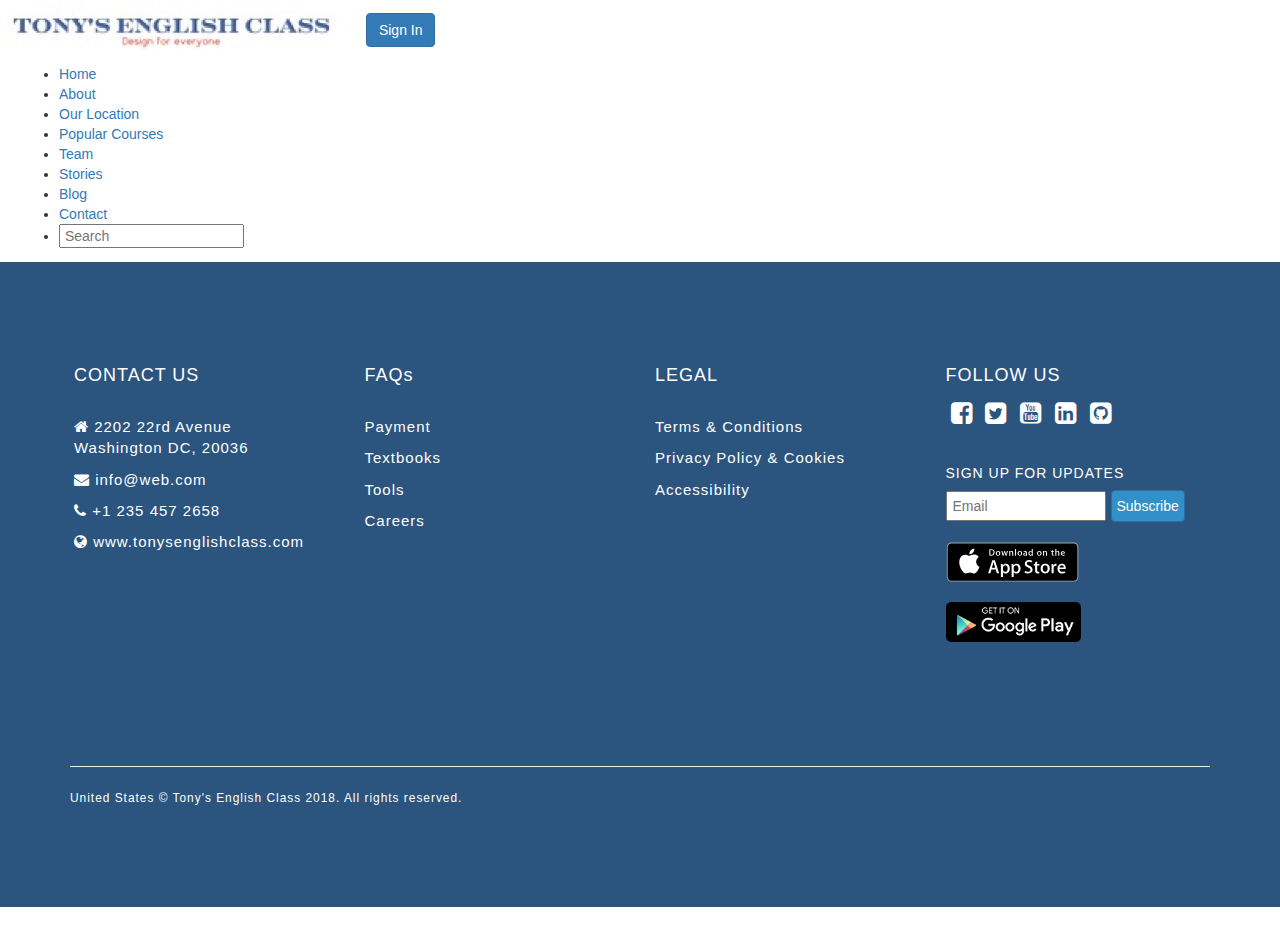
<file: blog.html>
<!DOCTYPE html>
<html lang="en">
    <head>
   
        <meta charset="UTF-8">
        <meta name="description" content="This is a website that teaches Native English">
        <meta name="viewport" content="width=device-width, initial-scale=1, shrink-to-fit=no">
        <meta name="keywords" content="teaching, native English">
        <meta name="author" content="Tony">

       
        <link href="css/style.css" rel="stylesheet">
        <link href="css/slicknav.min.css" rel="stylesheet">
        <link href="css/responsive.css" rel="stylesheet">
        <link rel="stylesheet" href="https://stackpath.bootstrapcdn.com/bootstrap/4.1.0/css/bootstrap.min.css" integrity="sha384-9gVQ4dYFwwWSjIDZnLEWnxCjeSWFphJiwGPXr1jddIhOegiu1FwO5qRGvFXOdJZ4" crossorigin="anonymous">


        <link href="https://maxcdn.bootstrapcdn.com/font-awesome/4.7.0/css/font-awesome.min.css" rel="stylesheet">
        <link rel="stylesheet" href="https://maxcdn.bootstrapcdn.com/bootstrap/3.3.7/css/bootstrap.min.css">
        
        <script src="https://ajax.googleapis.com/ajax/libs/jquery/3.3.1/jquery.min.js"></script> 
        <script src="js/caroufredsel.js" type="text/javascript"></script>
        <script src="https://maxcdn.bootstrapcdn.com/bootstrap/3.3.7/js/bootstrap.min.js"></script>


        <title>Listening</title> 

    </head>


<body>
   
<!-- Logo  -->   
        <div class="logo-top">

           <a href="" class="logo"><img src="image/logo-top.jpeg" alt="Sorry, the img is missing" ></a>
           

<!-- Sign In  -->   

          <a href="signin.html" class="btn btn-primary signinbutton" role="button">Sign In</a>

        </div>


        <header>
       
            <div class="container" > 
                <div class="row">
                    <nav class="nav">
                        <ul class="menu" id="menu">
                        
                           <li><a  class="scroll" href="index.html">Home</a></li>
                            <li><a  class="scroll" href="">About</a></li>
                            <li><a  class="scroll" href="">Our Location</a></li>
                            <li><a  class="scroll" href="">Popular Courses</a></li>
                            <li><a  class="scroll" href="">Team</a></li>
                            <li><a  class="scroll" href="story.html">Stories</a></li> 
                            <li><a  class="scroll" href="">Blog</a></li>
                            <li><a  class="scroll" href="contact.html">Contact</a></li>
                       
                            <li>
                                <input type="text" name="search" class="searchbox" placeholder=" Search">
                            </li>
                        
             
                        </ul>         
                    </nav>
                 </div>
            </div>
     </header>
     
    
   
  
 <section class="blogbackground1">
     
     
     
     
     
       
     
     
 </section>




 <section class="blogbackground2">
         
         
         
         
         
         
     </section>

















































 <!--     Footer    -->     
                   
            <div id="footer" class="footer">
                <div class="container">
                    <div class="row">
                        <div class="col-md-3 footerpadding">
                            <h4>CONTACT US</h4><br>
                            <p><i class="fa fa-home"></i> 2202 22rd Avenue <br>Washington DC, 20036</p>
                            <p><i class="fa fa-envelope"></i> info@web.com</p>
                            <p><i class="fa fa-phone"></i> +1 235 457 2658</p>
                            <p><i class="fa fa-globe"></i> www.tonysenglishclass.com</p>
                        </div>
                
                        <div class="col-md-3 footerpadding ">
                            <h4>FAQs</h4><br>
                            <p>Payment</p>
                            <p>Textbooks</p>
                            <p>Tools</p>
                            <p>Careers</p>
                        </div>
                
                        <div class="col-md-3 footerpadding">
                            <h4>LEGAL</h4><br>
                            <p>Terms & Conditions</p>
                            <p>Privacy Policy & Cookies</p>
                            <p>Accessibility</p>
                        </div>

                        <div class="col-md-3 footerpadding">
                            <h4>FOLLOW US</h4>
                            <i class="social fa fa-facebook-square"></i>
                            <i class="social fa fa-twitter-square"></i>
                            <i class="social fa fa-youtube-square"></i>
                            <i class="social fa fa-linkedin-square"></i>
                            <i class="social fa fa-github-square"></i><br><br>
                             <h5>SIGN UP FOR UPDATES</h5>
                            <input type="email" placeholder="Email"><button class="btn btn-primary">Subscribe</button>
                            
                             <a href=""><img src="image/download_app_store.svg"></a>
                               <a href=""><img src="image/android-download.png"></a>
                               
                        </div>
                        
                              
                        
                    </div>
                    <br><br><br><br><br>
                    <div id="copyright">
                 <hr>
                  <small> United States &copy; Tony's English Class 2018. All rights reserved.</small>
                </div>
                    
                    
                     
                 </div>
                 
                
             </div>
           
            
                     
                              
                                       
                                                
                                                         
                                                                  
                                                                           
                                                                                    
                                                                                                      
                     
                   
   <script src="js/main.js" type="text/javascript"></script>  
    <script src="js/jquery.slicknav.min.js" type="text/javascript"></script>  
           
</body>
</html>
</file>
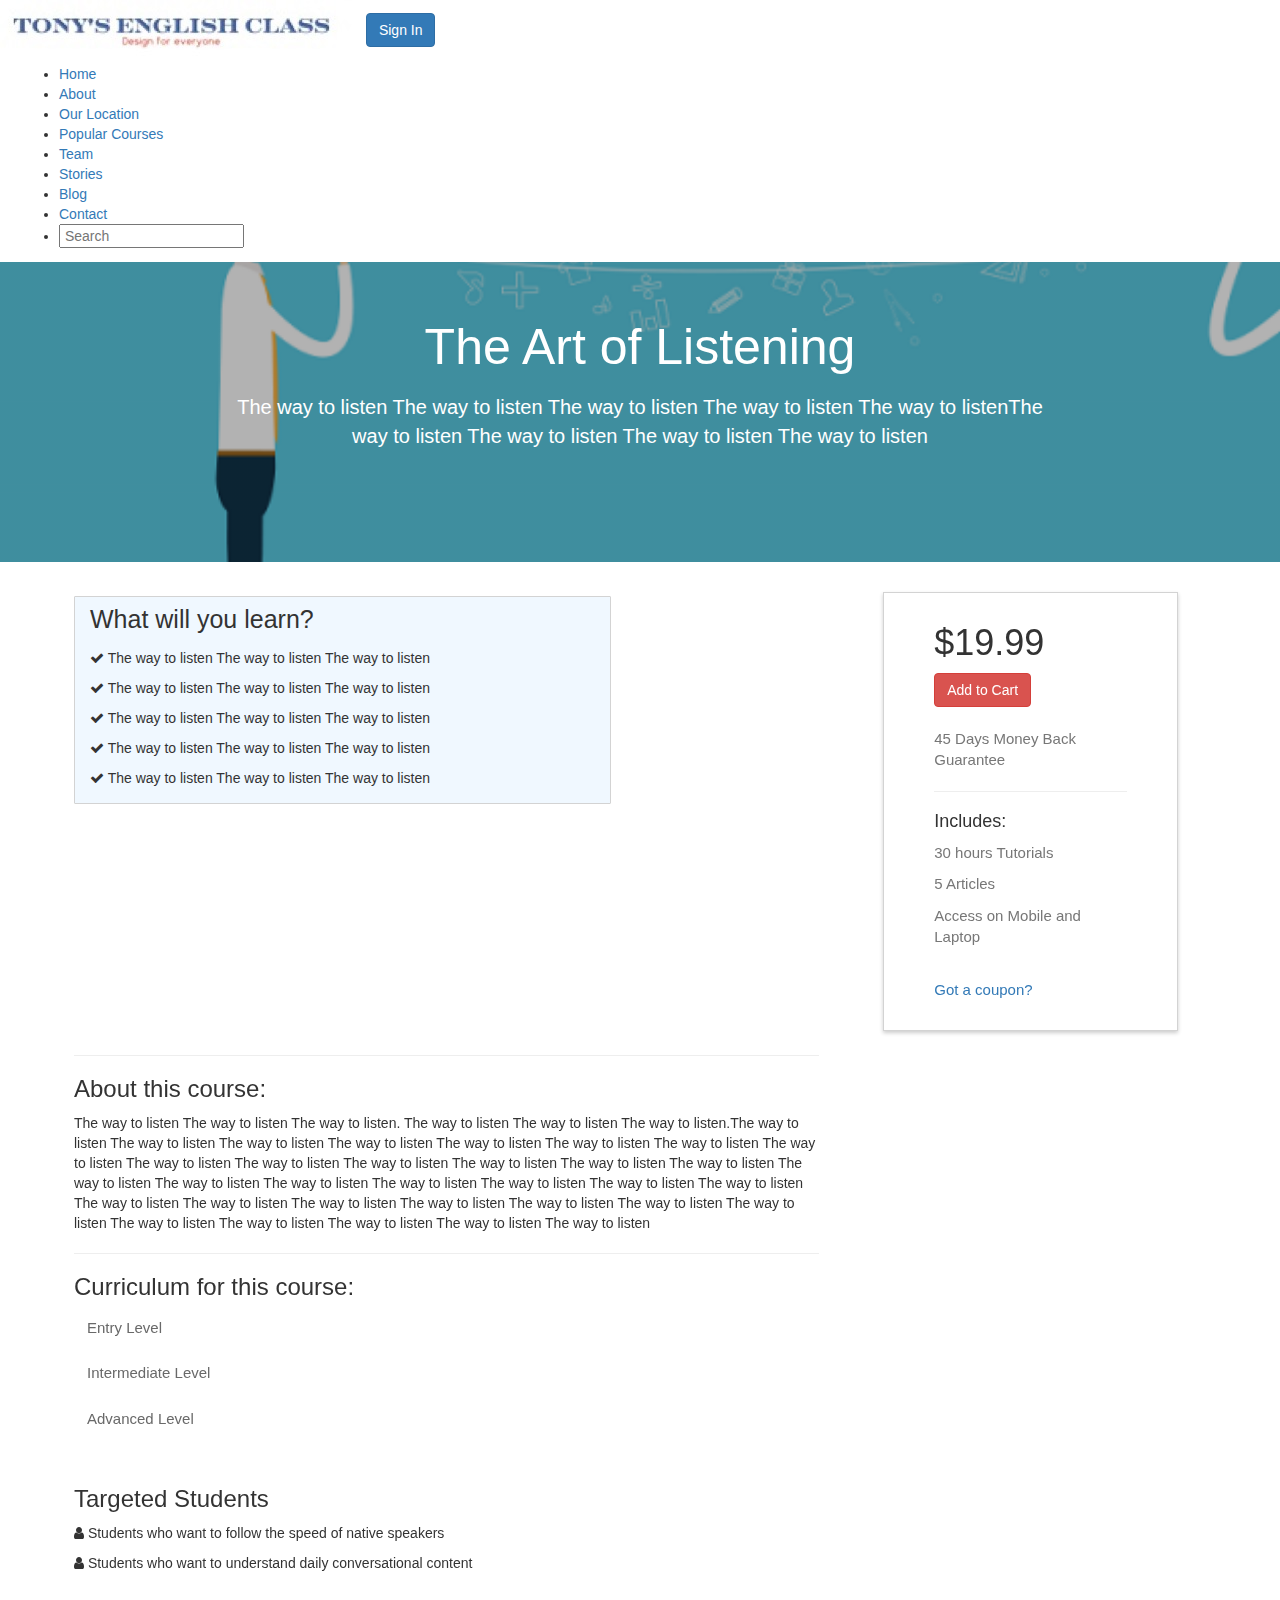
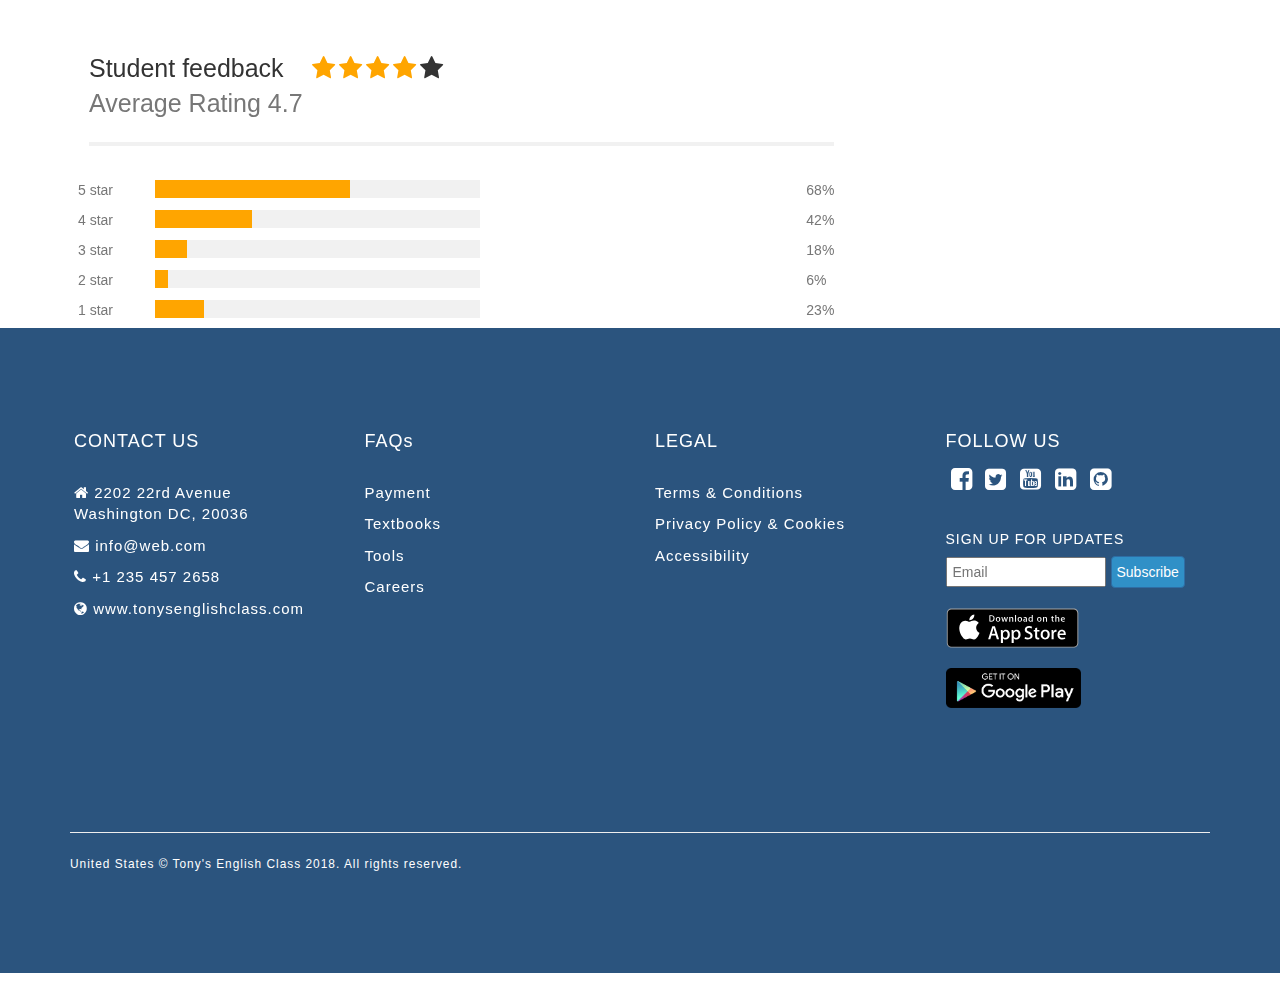
<file: reading.html>
<!DOCTYPE html>
<html lang="en">
    <head>
   
        <meta charset="UTF-8">
        <meta name="description" content="This is a website that teaches Native English">
        <meta name="viewport" content="width=device-width, initial-scale=1, shrink-to-fit=no">
        <meta name="keywords" content="teaching, native English">
        <meta name="author" content="Tony">

       
        <link href="css/style.css" rel="stylesheet">
        <link href="css/slicknav.min.css" rel="stylesheet">
        <link href="css/responsive.css" rel="stylesheet">
        <link rel="stylesheet" href="https://stackpath.bootstrapcdn.com/bootstrap/4.1.0/css/bootstrap.min.css" integrity="sha384-9gVQ4dYFwwWSjIDZnLEWnxCjeSWFphJiwGPXr1jddIhOegiu1FwO5qRGvFXOdJZ4" crossorigin="anonymous">


        <link href="https://maxcdn.bootstrapcdn.com/font-awesome/4.7.0/css/font-awesome.min.css" rel="stylesheet">
        <link rel="stylesheet" href="https://maxcdn.bootstrapcdn.com/bootstrap/3.3.7/css/bootstrap.min.css">
        
        <script src="https://ajax.googleapis.com/ajax/libs/jquery/3.3.1/jquery.min.js"></script> 
        <script src="js/caroufredsel.js" type="text/javascript"></script>
        <script src="https://maxcdn.bootstrapcdn.com/bootstrap/3.3.7/js/bootstrap.min.js"></script>


        <title>Reading</title> 

    </head>


<body>
   
<!-- Logo  -->   
        <div class="logo-top">

           <a href="" class="logo"><img src="image/logo-top.jpeg" alt="Sorry, the img is missing" ></a>
           

<!-- Sign In  -->   

          <a href="signin.php" class="btn btn-primary signinbutton" role="button">Sign In</a>

        </div>


        <header>
       
            <div class="container" > 
                <div class="row">
                    <nav class="nav">
                        <ul class="menu" id="menu">
                        
                           <li><a  class="scroll" href="index.html">Home</a></li>
                            <li><a  class="scroll" href="">About</a></li>
                            <li><a  class="scroll" href="">Our Location</a></li>
                            <li><a  class="scroll" href="">Popular Courses</a></li>
                            <li><a  class="scroll" href="">Team</a></li>
                            <li><a  class="scroll" href="story.html">Stories</a></li> 
                            <li><a  class="scroll" href="">Blog</a></li>
                            <li><a  class="scroll" href="contact.php">Contact</a></li>
                       
                            <li>
                                <input type="text" name="search" class="searchbox" placeholder=" Search">
                            </li>
                        
             
                        </ul>         
                    </nav>
                 </div>
            </div>
     </header>
     
     
    <section class="listeningpic ">
         
         <div class="listeningwholetext">
             
            <p class="listeningheadertext ">The Art of Listening</p>
             <p class="listeningtext text-center">The way to listen The way to listen The way to listen The way to listen The way to listenThe<br> way to listen The way to listen The way to listen The way to listen</p>
  
         </div>
    </section>
    
    
    
    
    
  <section>
      
      
     <div class="sticky cartcard">
     
     <div class="sidenav">
     <h1> $19.99</h1>
      
       <a href="cart.php" class="btn btn-danger">Add to Cart</a><br><br>
       <p class="text-muted">45 Days Money Back Guarantee</p><hr>
       <h4>Includes:</h4>
       <p class="text-muted">30 hours Tutorials</p>
        <p class="text-muted">5 Articles</p>
        <p class="text-muted">Access on Mobile and Laptop</p><br>
        
        <a href="#" style="text-decoration: none">Got a coupon?</a>
  
      </div>
     
     </div>
     
     
     
     
      <div id="listeningtitle">
       
         <div class="container">
         <div class="row">
         <div class="col-md-8 left-col">
         
          
          <p class="whatlearn">What will you learn?</p>
          <p><i class="fa fa-check"></i>  The way to listen The way to listen The way to listen</p>
          <p><i class="fa fa-check"></i>  The way to listen The way to listen The way to listen</p>
          <p><i class="fa fa-check"></i>  The way to listen The way to listen The way to listen</p>
          <p><i class="fa fa-check"></i>  The way to listen The way to listen The way to listen</p>
          <p><i class="fa fa-check"></i>  The way to listen The way to listen The way to listen</p>
          
          </div>
          
          
           <div class="col-md-1 middle-col">
         
          
          </div>
          
           
          </div>
          
      </div>
      
      </div>
      
      
      
      
      
     




      
      
      
      
      
      
      
      
      
      
      
      
      
      
      
      
      
      
      
      
      
      
      
      
      
      <div>
          
          
           <div class="container">
         <div class="row">
         <div class="col-md-8 ">
         
          
        
          
          <hr>
           <h3>About this course:</h3>
          <p>The way to listen The way to listen The way to listen. The way to listen The way to listen The way to listen.The way to listen The way to listen The way to listen The way to listen The way to listen The way to listen The way to listen The way to listen The way to listen The way to listen The way to listen The way to listen The way to listen The way to listen The way to listen The way to listen The way to listen The way to listen The way to listen The way to listen The way to listen The way to listen The way to listen The way to listen The way to listen The way to listen The way to listen The way to listen The way to listen The way to listen The way to listen The way to listen The way to listen</p>
           <hr>
            <h3>Curriculum for this course:</h3>
            
            
            
<!-- collasped  -->
  
  <div id="accordion">
  <div class="coursecard">
    <div class="card-header" id="headingOne">
      <h5 class="mb-0">
        <button class="btn btn-link collapsed" data-toggle="collapse" data-target="#collapseOne" aria-expanded="true" aria-controls="collapseOne" style="font-size: 15px; text-decoration: none; color: dimgray; font-weight: 500">
         Entry Level 
        </button>
      </h5>
    </div>

    <div id="collapseOne" class="collapse" aria-labelledby="headingOne" data-parent="#accordion">
      <div class="card-body">
        Anim pariatur cliche reprehenderit, enim eiusmod high life accusamus terry richardson ad squid. 3 wolf moon officia aute, non cupidatat skateboard dolor brunch. Food truck quinoa nesciunt laborum eiusmod. Brunch 3 wolf moon tempor
      </div>
    </div>
  </div>
  
  
  
  
  
  
  <div class="coursecard">
    <div class="card-header" id="headingTwo">
      <h5 class="mb-0">
        <button class="btn btn-link collapsed" data-toggle="collapse" data-target="#collapseTwo" aria-expanded="false" aria-controls="collapseTwo" style="font-size: 15px; text-decoration: none; color: dimgray; font-weight: 500">
          Intermediate Level
        </button>
      </h5>
    </div>
    <div id="collapseTwo" class="collapse" aria-labelledby="headingTwo" data-parent="#accordion">
      <div class="card-body">
        Anim pariatur cliche reprehenderit, enim eiusmod high life accusamus terry richardson ad squid. 3 wolf moon officia aute, non cupidatat skateboard dolor brunch. Food truck quinoa nesciunt laborum eiusmod. Brunch 3 wolf moon tempor
      </div>
    </div>
  </div>
  
  
  
  
  
  
  <div class="coursecard">
    <div class="card-header" id="headingThree">
      <h5 class="mb-0">
        <button class="btn btn-link collapsed" data-toggle="collapse" data-target="#collapseThree" aria-expanded="false" aria-controls="collapseThree" style="font-size: 15px; text-decoration: none; color: dimgray; font-weight: 500">
         Advanced Level
        </button>
      </h5>
    </div>
    <div id="collapseThree" class="collapse" aria-labelledby="headingThree" data-parent="#accordion">
      <div class="card-body" style="color: #29303b;">
        Anim pariatur cliche reprehenderit, enim eiusmod high life accusamus terry richardson ad squid. 3 wolf moon officia aute, non cupidatat skateboard dolor brunch. Food truck quinoa nesciunt laborum eiusmod. Brunch 3 wolf moon tempor
      </div>
    </div>
  </div>
</div>
  
  <br>
  
        
     <div class="target">
         
         <h3>Targeted Students</h3>
         <p> <i class="fa fa-user"></i>  Students who want to follow the speed of native speakers</p>
         <p> <i class="fa fa-user"></i>  Students who want to understand daily conversational content</p>
         
         
         
         
     </div> 
          
                  
            
                
        
          
          
          </div>

        </div>
      
         
         
    <br><br><br>      
         
         
         
         
         
         
         
 




<div class="container">
<div class="row">
<div class="col-md-8">
<span class="feedbackheading">Student feedback</span>
<span class="fa fa-star checked" style="font-size: 25px;"></span>
<span class="fa fa-star checked" style="font-size: 25px;"></span>
<span class="fa fa-star checked" style="font-size: 25px;"></span>
<span class="fa fa-star checked" style="font-size: 25px;"></span>
<span class="fa fa-star" style="font-size: 25px;"></span>
<p style="font-size: 25px;" class="text-muted">Average Rating 4.7</p>
<hr style="border:2px solid #f1f1f1">

  <div class="row text-muted">
  <div class="side">
    <div>5 star</div>
  </div>
  
  <div class="middle">
    <div class="bar-container">
      <div class="bar-5"></div>
    </div>
  </div>
  
  <div class="side right">
    <div>68%</div>
  </div>
  
  
  
  
  
  <div class="side">
    <div>4 star</div>
  </div>
  <div class="middle">
    <div class="bar-container">
      <div class="bar-4"></div>
    </div>
  </div>
  <div class="side right">
    <div>42%</div>
  </div>
  
  
  
  <div class="side">
    <div>3 star</div>
  </div>
  <div class="middle">
    <div class="bar-container">
      <div class="bar-3"></div>
    </div>
  </div>
  <div class="side right">
    <div>18%</div>
  </div>
  
  
  
  
  <div class="side">
    <div>2 star</div>
  </div>
  <div class="middle">
    <div class="bar-container">
      <div class="bar-2"></div>
    </div>
  </div>
  <div class="side right">
    <div>6%</div>
  </div>
  
  
  
  
  
  <div class="side">
    <div>1 star</div>
  </div>
  <div class="middle">
    <div class="bar-container">
      <div class="bar-1"></div>
    </div>
  </div>
  <div class="side right">
    <div>23%</div>
  </div>
</div>       
              
             </div> 
   
         </div>
 
         
          </div>
          
          
          
          
          
          
          
          
          
          
          
          
          
          
          
          
          
          
          
       
        </div>
    </div>                                                                                                                                                                       
  </section>
    
    
    
     
    




    
    
    
    
     
    
   <!--     Footer    -->     
                   
            <div id="footer" class="footer">
                <div class="container">
                    <div class="row">
                        <div class="col-md-3 footerpadding">
                            <h4>CONTACT US</h4><br>
                            <p><i class="fa fa-home"></i> 2202 22rd Avenue <br>Washington DC, 20036</p>
                            <p><i class="fa fa-envelope"></i> info@web.com</p>
                            <p><i class="fa fa-phone"></i> +1 235 457 2658</p>
                            <p><i class="fa fa-globe"></i> www.tonysenglishclass.com</p>
                        </div>
                
                        <div class="col-md-3 footerpadding ">
                            <h4>FAQs</h4><br>
                            <p>Payment</p>
                            <p>Textbooks</p>
                            <p>Tools</p>
                            <p>Careers</p>
                        </div>
                
                        <div class="col-md-3 footerpadding">
                            <h4>LEGAL</h4><br>
                            <p>Terms & Conditions</p>
                            <p>Privacy Policy & Cookies</p>
                            <p>Accessibility</p>
                        </div>

                        <div class="col-md-3 footerpadding">
                            <h4>FOLLOW US</h4>
                            <i class="social fa fa-facebook-square"></i>
                            <i class="social fa fa-twitter-square"></i>
                            <i class="social fa fa-youtube-square"></i>
                            <i class="social fa fa-linkedin-square"></i>
                            <i class="social fa fa-github-square"></i><br><br>
                             <h5>SIGN UP FOR UPDATES</h5>
                            <input type="email" placeholder="Email"><button class="btn btn-primary">Subscribe</button>
                            
                             <a href=""><img src="image/download_app_store.svg"></a>
                               <a href=""><img src="image/android-download.png"></a>
                               
                        </div>
                        
                              
                        
                    </div>
                    <br><br><br><br><br>
                    <div id="copyright">
                 <hr>
                  <small> United States &copy; Tony's English Class 2018. All rights reserved.</small>
                </div>
                    
                    
                     
                 </div>
                 
                
             </div>
           
            
                     
                              
                                       
                                                
                                                         
                                                                  
                                                                           
                                                                                    
                                                                                                      
                     
                   
   <script src="js/main.js" type="text/javascript"></script>  
    <script src="js/jquery.slicknav.min.js" type="text/javascript"></script>  
           
</body>
</html>
</file>
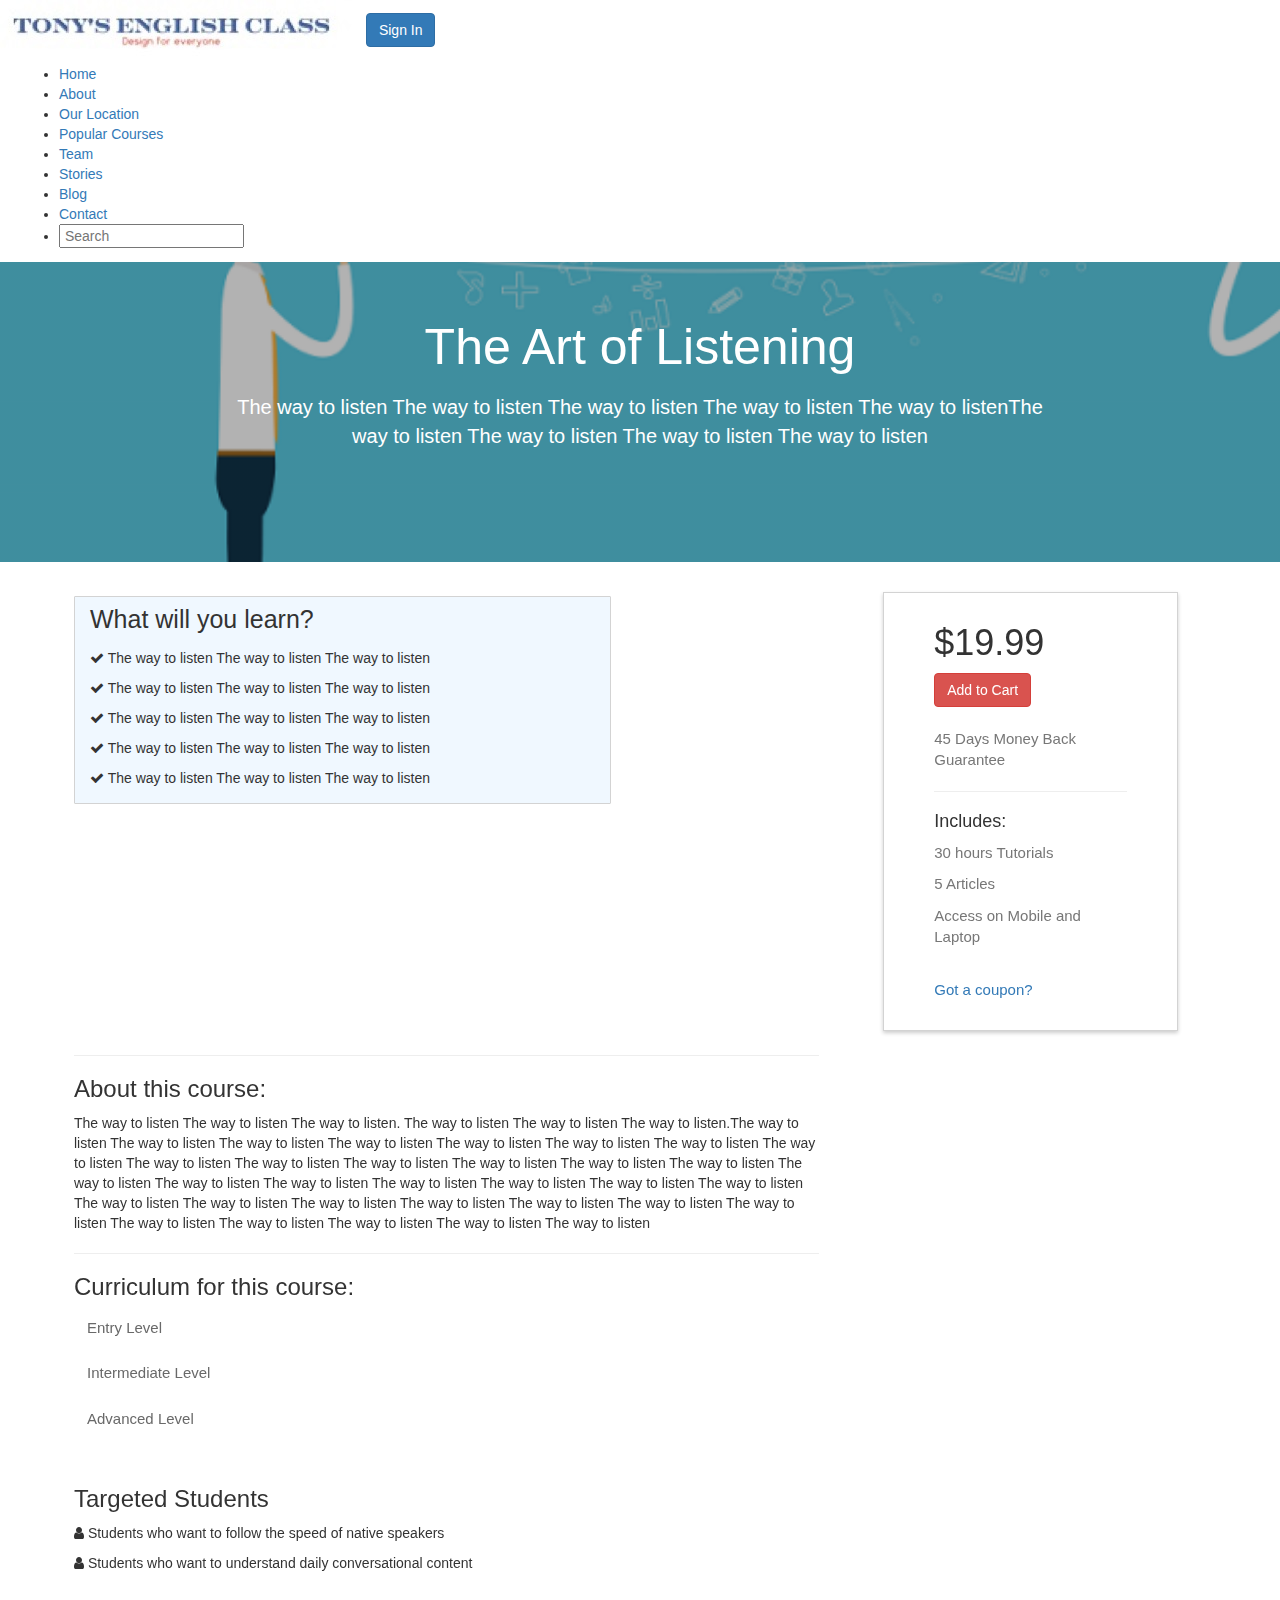
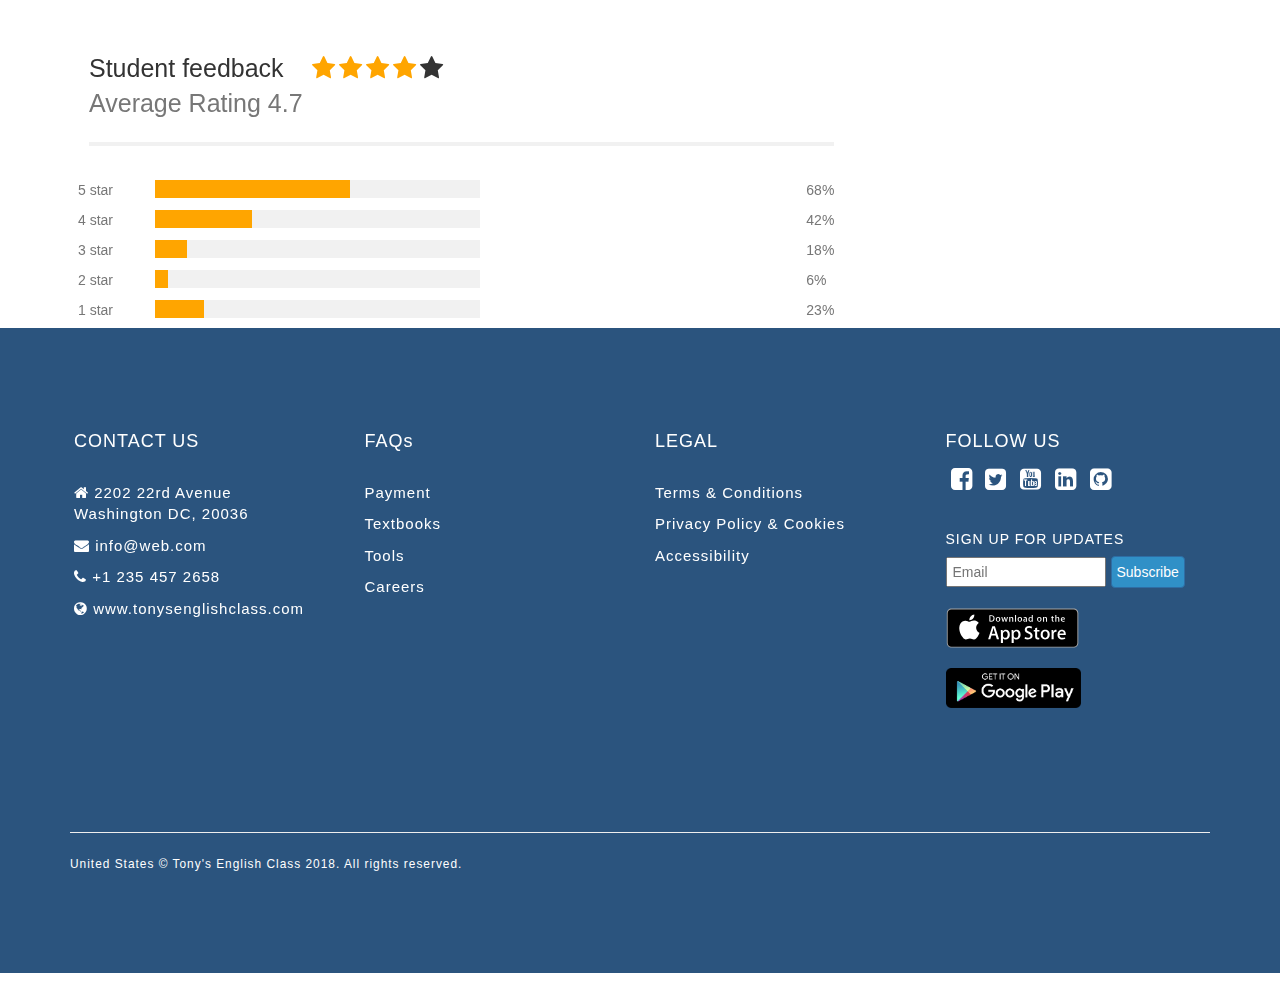
<file: speaking.html>
<!DOCTYPE html>
<html lang="en">
    <head>
   
        <meta charset="UTF-8">
        <meta name="description" content="This is a website that teaches Native English">
        <meta name="viewport" content="width=device-width, initial-scale=1, shrink-to-fit=no">
        <meta name="keywords" content="teaching, native English">
        <meta name="author" content="Tony">

       
        <link href="css/style.css" rel="stylesheet">
        <link href="css/slicknav.min.css" rel="stylesheet">
        <link href="css/responsive.css" rel="stylesheet">
        <link rel="stylesheet" href="https://stackpath.bootstrapcdn.com/bootstrap/4.1.0/css/bootstrap.min.css" integrity="sha384-9gVQ4dYFwwWSjIDZnLEWnxCjeSWFphJiwGPXr1jddIhOegiu1FwO5qRGvFXOdJZ4" crossorigin="anonymous">


        <link href="https://maxcdn.bootstrapcdn.com/font-awesome/4.7.0/css/font-awesome.min.css" rel="stylesheet">
        <link rel="stylesheet" href="https://maxcdn.bootstrapcdn.com/bootstrap/3.3.7/css/bootstrap.min.css">
        
        <script src="https://ajax.googleapis.com/ajax/libs/jquery/3.3.1/jquery.min.js"></script> 
        <script src="js/caroufredsel.js" type="text/javascript"></script>
        <script src="https://maxcdn.bootstrapcdn.com/bootstrap/3.3.7/js/bootstrap.min.js"></script>


        <title>Speaking</title> 

    </head>


<body>
   
<!-- Logo  -->   
        <div class="logo-top">

           <a href="" class="logo"><img src="image/logo-top.jpeg" alt="Sorry, the img is missing" ></a>
           

<!-- Sign In  -->   

          <a href="signin.php" class="btn btn-primary signinbutton" role="button">Sign In</a>

        </div>


        <header>
       
            <div class="container" > 
                <div class="row">
                    <nav class="nav">
                        <ul class="menu" id="menu">
                        
                           <li><a  class="scroll" href="index.html">Home</a></li>
                            <li><a  class="scroll" href="">About</a></li>
                            <li><a  class="scroll" href="">Our Location</a></li>
                            <li><a  class="scroll" href="">Popular Courses</a></li>
                            <li><a  class="scroll" href="">Team</a></li>
                            <li><a  class="scroll" href="story.html">Stories</a></li> 
                            <li><a  class="scroll" href="">Blog</a></li>
                            <li><a  class="scroll" href="contact.php">Contact</a></li>
                       
                            <li>
                                <input type="text" name="search" class="searchbox" placeholder=" Search">
                            </li>
                        
             
                        </ul>         
                    </nav>
                 </div>
            </div>
     </header>
     
     
    <section class="listeningpic ">
         
         <div class="listeningwholetext">
             
            <p class="listeningheadertext ">The Art of Listening</p>
             <p class="listeningtext text-center">The way to listen The way to listen The way to listen The way to listen The way to listenThe<br> way to listen The way to listen The way to listen The way to listen</p>
  
         </div>
    </section>
    
    
    
    
    
  <section>
      
      
     <div class="sticky cartcard">
     
     <div class="sidenav">
     <h1> $19.99</h1>
      
       <a href="cart.php" class="btn btn-danger">Add to Cart</a><br><br>
       <p class="text-muted">45 Days Money Back Guarantee</p><hr>
       <h4>Includes:</h4>
       <p class="text-muted">30 hours Tutorials</p>
        <p class="text-muted">5 Articles</p>
        <p class="text-muted">Access on Mobile and Laptop</p><br>
        
        <a href="#" style="text-decoration: none">Got a coupon?</a>
  
      </div>
     
     </div>
     
     
     
     
      <div id="listeningtitle">
       
         <div class="container">
         <div class="row">
         <div class="col-md-8 left-col">
         
          
          <p class="whatlearn">What will you learn?</p>
          <p><i class="fa fa-check"></i>  The way to listen The way to listen The way to listen</p>
          <p><i class="fa fa-check"></i>  The way to listen The way to listen The way to listen</p>
          <p><i class="fa fa-check"></i>  The way to listen The way to listen The way to listen</p>
          <p><i class="fa fa-check"></i>  The way to listen The way to listen The way to listen</p>
          <p><i class="fa fa-check"></i>  The way to listen The way to listen The way to listen</p>
          
          </div>
          
          
           <div class="col-md-1 middle-col">
         
          
          </div>
          
           
          </div>
          
      </div>
      
      </div>
      
      
      
      
      
     




      
      
      
      
      
      
      
      
      
      
      
      
      
      
      
      
      
      
      
      
      
      
      
      
      
      <div>
          
          
           <div class="container">
         <div class="row">
         <div class="col-md-8 ">
         
          
        
          
          <hr>
           <h3>About this course:</h3>
          <p>The way to listen The way to listen The way to listen. The way to listen The way to listen The way to listen.The way to listen The way to listen The way to listen The way to listen The way to listen The way to listen The way to listen The way to listen The way to listen The way to listen The way to listen The way to listen The way to listen The way to listen The way to listen The way to listen The way to listen The way to listen The way to listen The way to listen The way to listen The way to listen The way to listen The way to listen The way to listen The way to listen The way to listen The way to listen The way to listen The way to listen The way to listen The way to listen The way to listen</p>
           <hr>
            <h3>Curriculum for this course:</h3>
            
            
            
<!-- collasped  -->
  
  <div id="accordion">
  <div class="coursecard">
    <div class="card-header" id="headingOne">
      <h5 class="mb-0">
        <button class="btn btn-link collapsed" data-toggle="collapse" data-target="#collapseOne" aria-expanded="true" aria-controls="collapseOne" style="font-size: 15px; text-decoration: none; color: dimgray; font-weight: 500">
         Entry Level 
        </button>
      </h5>
    </div>

    <div id="collapseOne" class="collapse" aria-labelledby="headingOne" data-parent="#accordion">
      <div class="card-body">
        Anim pariatur cliche reprehenderit, enim eiusmod high life accusamus terry richardson ad squid. 3 wolf moon officia aute, non cupidatat skateboard dolor brunch. Food truck quinoa nesciunt laborum eiusmod. Brunch 3 wolf moon tempor
      </div>
    </div>
  </div>
  
  
  
  
  
  
  <div class="coursecard">
    <div class="card-header" id="headingTwo">
      <h5 class="mb-0">
        <button class="btn btn-link collapsed" data-toggle="collapse" data-target="#collapseTwo" aria-expanded="false" aria-controls="collapseTwo" style="font-size: 15px; text-decoration: none; color: dimgray; font-weight: 500">
          Intermediate Level
        </button>
      </h5>
    </div>
    <div id="collapseTwo" class="collapse" aria-labelledby="headingTwo" data-parent="#accordion">
      <div class="card-body">
        Anim pariatur cliche reprehenderit, enim eiusmod high life accusamus terry richardson ad squid. 3 wolf moon officia aute, non cupidatat skateboard dolor brunch. Food truck quinoa nesciunt laborum eiusmod. Brunch 3 wolf moon tempor
      </div>
    </div>
  </div>
  
  
  
  
  
  
  <div class="coursecard">
    <div class="card-header" id="headingThree">
      <h5 class="mb-0">
        <button class="btn btn-link collapsed" data-toggle="collapse" data-target="#collapseThree" aria-expanded="false" aria-controls="collapseThree" style="font-size: 15px; text-decoration: none; color: dimgray; font-weight: 500">
         Advanced Level
        </button>
      </h5>
    </div>
    <div id="collapseThree" class="collapse" aria-labelledby="headingThree" data-parent="#accordion">
      <div class="card-body" style="color: #29303b;">
        Anim pariatur cliche reprehenderit, enim eiusmod high life accusamus terry richardson ad squid. 3 wolf moon officia aute, non cupidatat skateboard dolor brunch. Food truck quinoa nesciunt laborum eiusmod. Brunch 3 wolf moon tempor
      </div>
    </div>
  </div>
</div>
  
  <br>
  
        
     <div class="target">
         
         <h3>Targeted Students</h3>
         <p> <i class="fa fa-user"></i>  Students who want to follow the speed of native speakers</p>
         <p> <i class="fa fa-user"></i>  Students who want to understand daily conversational content</p>
         
         
         
         
     </div> 
          
                  
            
                
        
          
          
          </div>

        </div>
      
         
         
    <br><br><br>      
         
         
         
         
         
         
         
 




<div class="container">
<div class="row">
<div class="col-md-8">
<span class="feedbackheading">Student feedback</span>
<span class="fa fa-star checked" style="font-size: 25px;"></span>
<span class="fa fa-star checked" style="font-size: 25px;"></span>
<span class="fa fa-star checked" style="font-size: 25px;"></span>
<span class="fa fa-star checked" style="font-size: 25px;"></span>
<span class="fa fa-star" style="font-size: 25px;"></span>
<p style="font-size: 25px;" class="text-muted">Average Rating 4.7</p>
<hr style="border:2px solid #f1f1f1">

  <div class="row text-muted">
  <div class="side">
    <div>5 star</div>
  </div>
  
  <div class="middle">
    <div class="bar-container">
      <div class="bar-5"></div>
    </div>
  </div>
  
  <div class="side right">
    <div>68%</div>
  </div>
  
  
  
  
  
  <div class="side">
    <div>4 star</div>
  </div>
  <div class="middle">
    <div class="bar-container">
      <div class="bar-4"></div>
    </div>
  </div>
  <div class="side right">
    <div>42%</div>
  </div>
  
  
  
  <div class="side">
    <div>3 star</div>
  </div>
  <div class="middle">
    <div class="bar-container">
      <div class="bar-3"></div>
    </div>
  </div>
  <div class="side right">
    <div>18%</div>
  </div>
  
  
  
  
  <div class="side">
    <div>2 star</div>
  </div>
  <div class="middle">
    <div class="bar-container">
      <div class="bar-2"></div>
    </div>
  </div>
  <div class="side right">
    <div>6%</div>
  </div>
  
  
  
  
  
  <div class="side">
    <div>1 star</div>
  </div>
  <div class="middle">
    <div class="bar-container">
      <div class="bar-1"></div>
    </div>
  </div>
  <div class="side right">
    <div>23%</div>
  </div>
</div>       
              
             </div> 
   
         </div>
 
         
          </div>
          
          
          
          
          
          
          
          
          
          
          
          
          
          
          
          
          
          
          
       
        </div>
    </div>                                                                                                                                                                       
  </section>
    
    
    
     
    




    
    
    
    
     
    
   <!--     Footer    -->     
                   
            <div id="footer" class="footer">
                <div class="container">
                    <div class="row">
                        <div class="col-md-3 footerpadding">
                            <h4>CONTACT US</h4><br>
                            <p><i class="fa fa-home"></i> 2202 22rd Avenue <br>Washington DC, 20036</p>
                            <p><i class="fa fa-envelope"></i> info@web.com</p>
                            <p><i class="fa fa-phone"></i> +1 235 457 2658</p>
                            <p><i class="fa fa-globe"></i> www.tonysenglishclass.com</p>
                        </div>
                
                        <div class="col-md-3 footerpadding ">
                            <h4>FAQs</h4><br>
                            <p>Payment</p>
                            <p>Textbooks</p>
                            <p>Tools</p>
                            <p>Careers</p>
                        </div>
                
                        <div class="col-md-3 footerpadding">
                            <h4>LEGAL</h4><br>
                            <p>Terms & Conditions</p>
                            <p>Privacy Policy & Cookies</p>
                            <p>Accessibility</p>
                        </div>

                        <div class="col-md-3 footerpadding">
                            <h4>FOLLOW US</h4>
                            <i class="social fa fa-facebook-square"></i>
                            <i class="social fa fa-twitter-square"></i>
                            <i class="social fa fa-youtube-square"></i>
                            <i class="social fa fa-linkedin-square"></i>
                            <i class="social fa fa-github-square"></i><br><br>
                             <h5>SIGN UP FOR UPDATES</h5>
                            <input type="email" placeholder="Email"><button class="btn btn-primary">Subscribe</button>
                            
                             <a href=""><img src="image/download_app_store.svg"></a>
                               <a href=""><img src="image/android-download.png"></a>
                               
                        </div>
                        
                              
                        
                    </div>
                    <br><br><br><br><br>
                    <div id="copyright">
                 <hr>
                  <small> United States &copy; Tony's English Class 2018. All rights reserved.</small>
                </div>
                    
                    
                     
                 </div>
                 
                
             </div>
           
            
                     
                              
                                       
                                                
                                                         
                                                                  
                                                                           
                                                                                    
                                                                                                      
                     
                   
   <script src="js/main.js" type="text/javascript"></script>  
    <script src="js/jquery.slicknav.min.js" type="text/javascript"></script>  
           
</body>
</html>
</file>
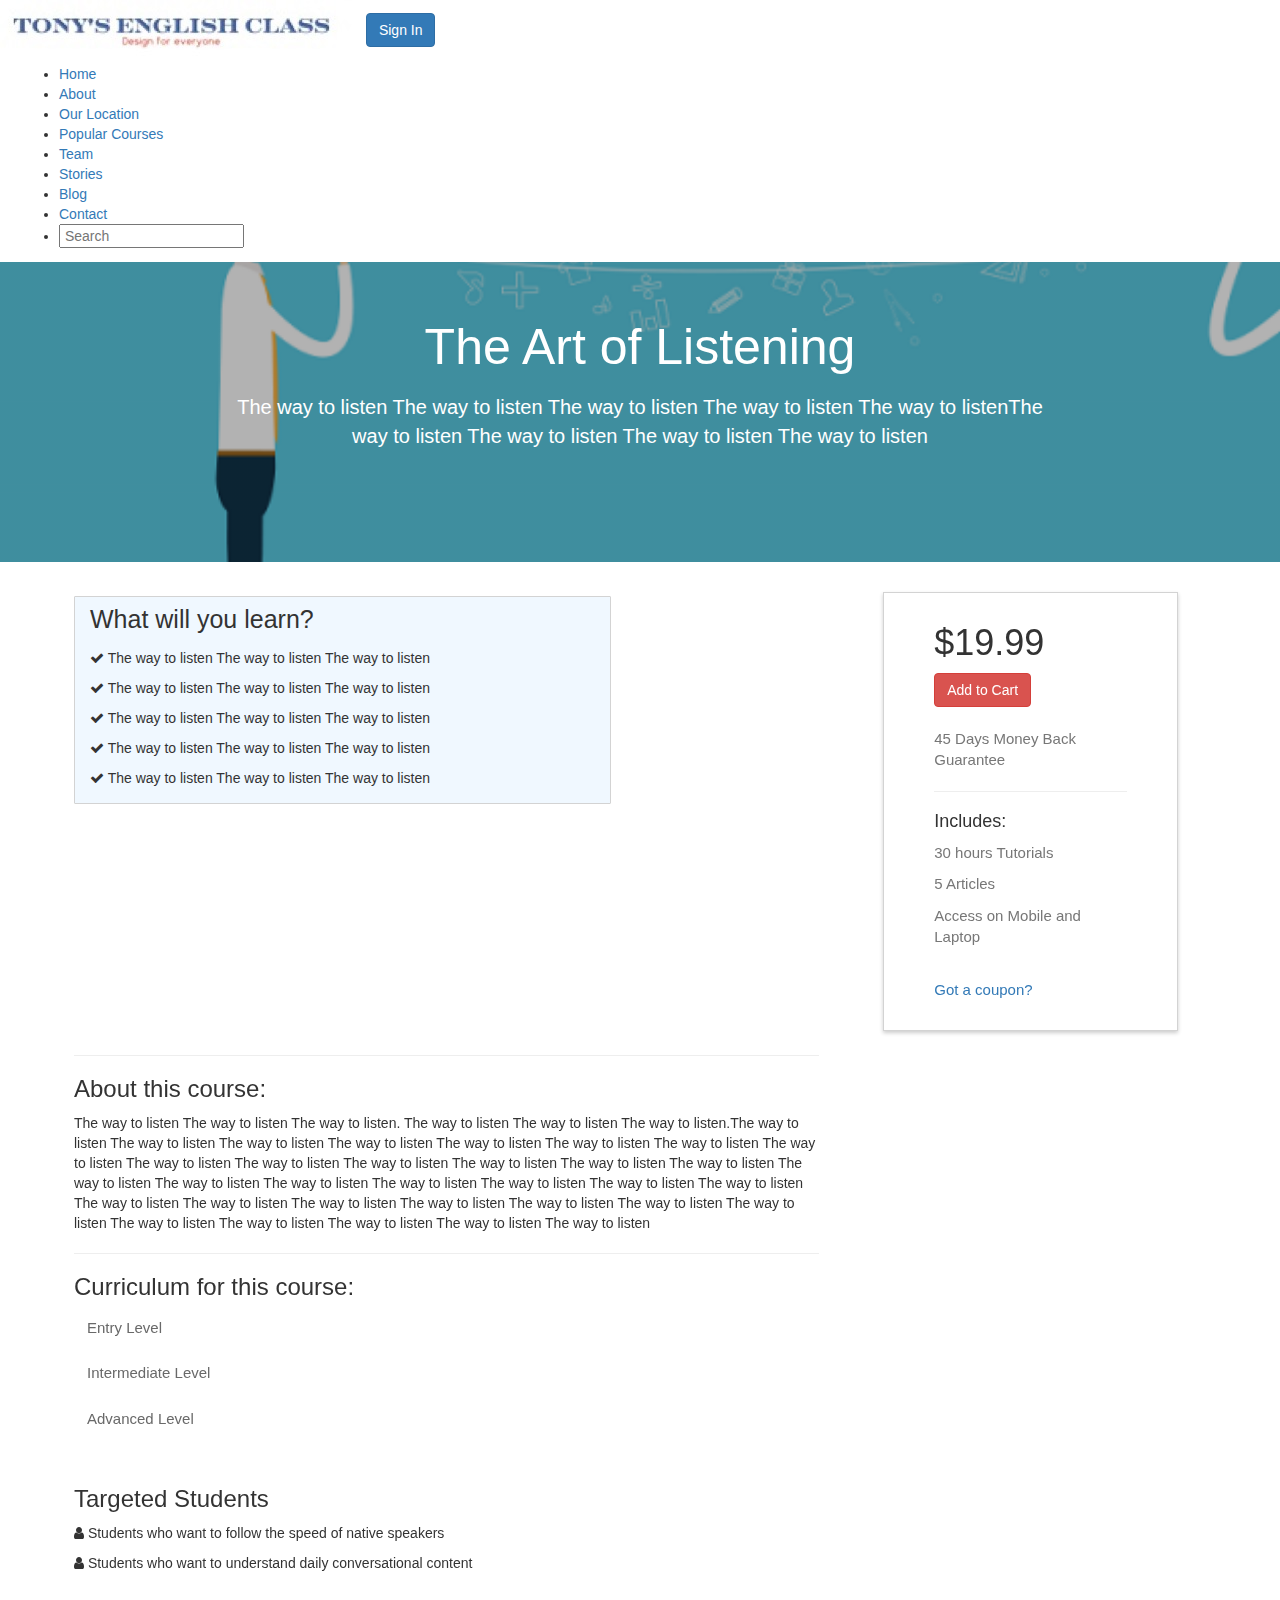
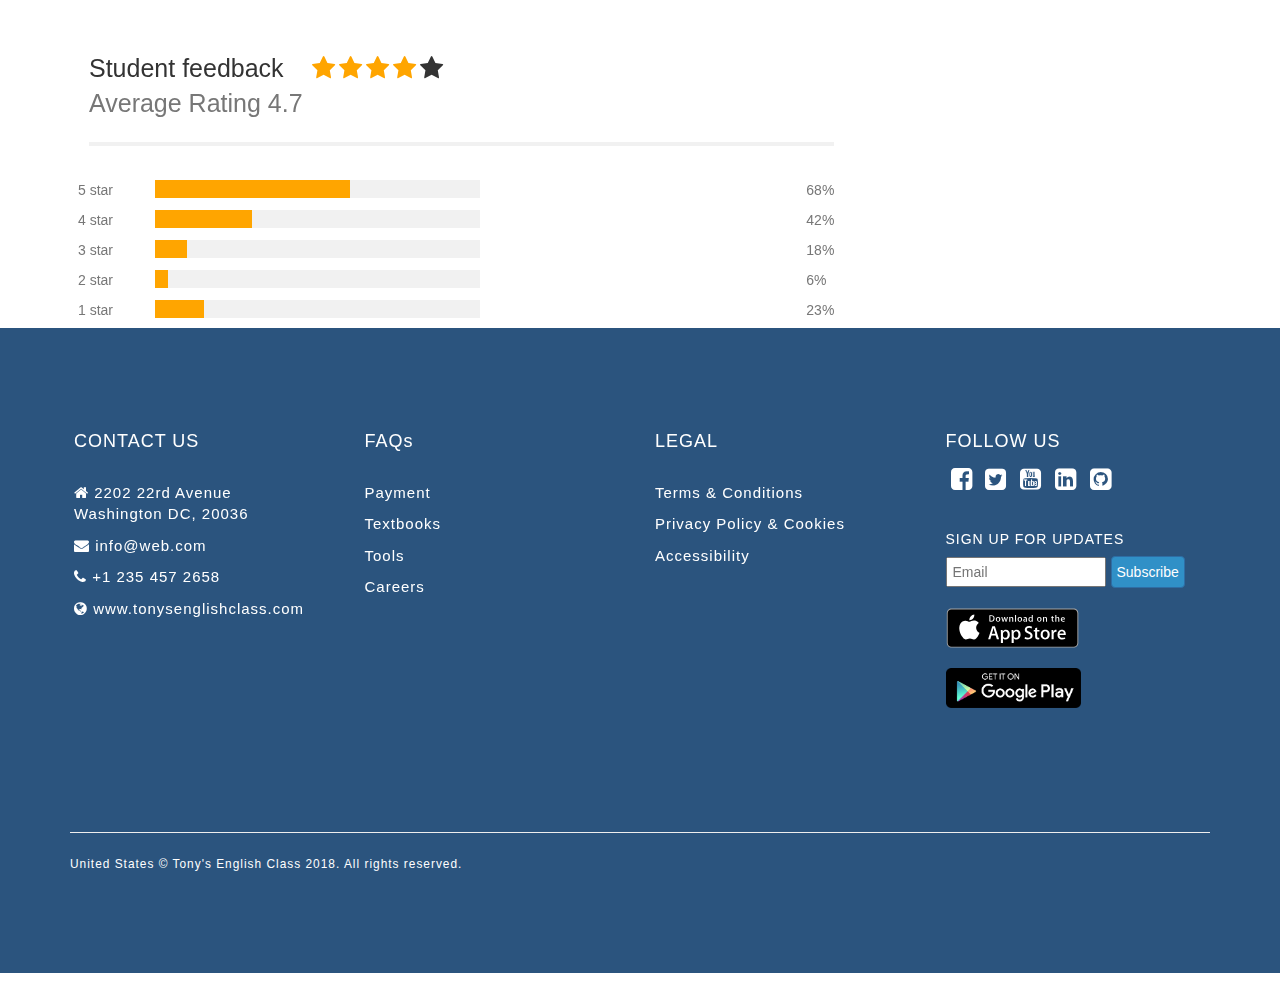
<file: writing.html>
<!DOCTYPE html>
<html lang="en">
    <head>
   
        <meta charset="UTF-8">
        <meta name="description" content="This is a website that teaches Native English">
        <meta name="viewport" content="width=device-width, initial-scale=1, shrink-to-fit=no">
        <meta name="keywords" content="teaching, native English">
        <meta name="author" content="Tony">

       
        <link href="css/style.css" rel="stylesheet">
        <link href="css/slicknav.min.css" rel="stylesheet">
        <link href="css/responsive.css" rel="stylesheet">
        <link rel="stylesheet" href="https://stackpath.bootstrapcdn.com/bootstrap/4.1.0/css/bootstrap.min.css" integrity="sha384-9gVQ4dYFwwWSjIDZnLEWnxCjeSWFphJiwGPXr1jddIhOegiu1FwO5qRGvFXOdJZ4" crossorigin="anonymous">


        <link href="https://maxcdn.bootstrapcdn.com/font-awesome/4.7.0/css/font-awesome.min.css" rel="stylesheet">
        <link rel="stylesheet" href="https://maxcdn.bootstrapcdn.com/bootstrap/3.3.7/css/bootstrap.min.css">
        
        <script src="https://ajax.googleapis.com/ajax/libs/jquery/3.3.1/jquery.min.js"></script> 
        <script src="js/caroufredsel.js" type="text/javascript"></script>
        <script src="https://maxcdn.bootstrapcdn.com/bootstrap/3.3.7/js/bootstrap.min.js"></script>


        <title>Writing</title> 

    </head>


<body>
   
<!-- Logo  -->   
        <div class="logo-top">

           <a href="" class="logo"><img src="image/logo-top.jpeg" alt="Sorry, the img is missing" ></a>
           

<!-- Sign In  -->   

          <a href="signin.php" class="btn btn-primary signinbutton" role="button">Sign In</a>

        </div>


        <header>
       
            <div class="container" > 
                <div class="row">
                    <nav class="nav">
                        <ul class="menu" id="menu">
                        
                           <li><a  class="scroll" href="index.html">Home</a></li>
                            <li><a  class="scroll" href="">About</a></li>
                            <li><a  class="scroll" href="">Our Location</a></li>
                            <li><a  class="scroll" href="">Popular Courses</a></li>
                            <li><a  class="scroll" href="">Team</a></li>
                            <li><a  class="scroll" href="story.html">Stories</a></li> 
                            <li><a  class="scroll" href="">Blog</a></li>
                            <li><a  class="scroll" href="contact.php">Contact</a></li>
                       
                            <li>
                                <input type="text" name="search" class="searchbox" placeholder=" Search">
                            </li>
                        
             
                        </ul>         
                    </nav>
                 </div>
            </div>
     </header>
     
     
    <section class="listeningpic ">
         
         <div class="listeningwholetext">
             
            <p class="listeningheadertext ">The Art of Listening</p>
             <p class="listeningtext text-center">The way to listen The way to listen The way to listen The way to listen The way to listenThe<br> way to listen The way to listen The way to listen The way to listen</p>
  
         </div>
    </section>
    
    
    
    
    
  <section>
      
      
     <div class="sticky cartcard">
     
     <div class="sidenav">
     <h1> $19.99</h1>
      
       <a href="cart.php" class="btn btn-danger">Add to Cart</a><br><br>
       <p class="text-muted">45 Days Money Back Guarantee</p><hr>
       <h4>Includes:</h4>
       <p class="text-muted">30 hours Tutorials</p>
        <p class="text-muted">5 Articles</p>
        <p class="text-muted">Access on Mobile and Laptop</p><br>
        
        <a href="#" style="text-decoration: none">Got a coupon?</a>
  
      </div>
     
     </div>
     
     
     
     
      <div id="listeningtitle">
       
         <div class="container">
         <div class="row">
         <div class="col-md-8 left-col">
         
          
          <p class="whatlearn">What will you learn?</p>
          <p><i class="fa fa-check"></i>  The way to listen The way to listen The way to listen</p>
          <p><i class="fa fa-check"></i>  The way to listen The way to listen The way to listen</p>
          <p><i class="fa fa-check"></i>  The way to listen The way to listen The way to listen</p>
          <p><i class="fa fa-check"></i>  The way to listen The way to listen The way to listen</p>
          <p><i class="fa fa-check"></i>  The way to listen The way to listen The way to listen</p>
          
          </div>
          
          
           <div class="col-md-1 middle-col">
         
          
          </div>
          
           
          </div>
          
      </div>
      
      </div>
      
      
      
      
      
     




      
      
      
      
      
      
      
      
      
      
      
      
      
      
      
      
      
      
      
      
      
      
      
      
      
      <div>
          
          
           <div class="container">
         <div class="row">
         <div class="col-md-8 ">
         
          
        
          
          <hr>
           <h3>About this course:</h3>
          <p>The way to listen The way to listen The way to listen. The way to listen The way to listen The way to listen.The way to listen The way to listen The way to listen The way to listen The way to listen The way to listen The way to listen The way to listen The way to listen The way to listen The way to listen The way to listen The way to listen The way to listen The way to listen The way to listen The way to listen The way to listen The way to listen The way to listen The way to listen The way to listen The way to listen The way to listen The way to listen The way to listen The way to listen The way to listen The way to listen The way to listen The way to listen The way to listen The way to listen</p>
           <hr>
            <h3>Curriculum for this course:</h3>
            
            
            
<!-- collasped  -->
  
  <div id="accordion">
  <div class="coursecard">
    <div class="card-header" id="headingOne">
      <h5 class="mb-0">
        <button class="btn btn-link collapsed" data-toggle="collapse" data-target="#collapseOne" aria-expanded="true" aria-controls="collapseOne" style="font-size: 15px; text-decoration: none; color: dimgray; font-weight: 500">
         Entry Level 
        </button>
      </h5>
    </div>

    <div id="collapseOne" class="collapse" aria-labelledby="headingOne" data-parent="#accordion">
      <div class="card-body">
        Anim pariatur cliche reprehenderit, enim eiusmod high life accusamus terry richardson ad squid. 3 wolf moon officia aute, non cupidatat skateboard dolor brunch. Food truck quinoa nesciunt laborum eiusmod. Brunch 3 wolf moon tempor
      </div>
    </div>
  </div>
  
  
  
  
  
  
  <div class="coursecard">
    <div class="card-header" id="headingTwo">
      <h5 class="mb-0">
        <button class="btn btn-link collapsed" data-toggle="collapse" data-target="#collapseTwo" aria-expanded="false" aria-controls="collapseTwo" style="font-size: 15px; text-decoration: none; color: dimgray; font-weight: 500">
          Intermediate Level
        </button>
      </h5>
    </div>
    <div id="collapseTwo" class="collapse" aria-labelledby="headingTwo" data-parent="#accordion">
      <div class="card-body">
        Anim pariatur cliche reprehenderit, enim eiusmod high life accusamus terry richardson ad squid. 3 wolf moon officia aute, non cupidatat skateboard dolor brunch. Food truck quinoa nesciunt laborum eiusmod. Brunch 3 wolf moon tempor
      </div>
    </div>
  </div>
  
  
  
  
  
  
  <div class="coursecard">
    <div class="card-header" id="headingThree">
      <h5 class="mb-0">
        <button class="btn btn-link collapsed" data-toggle="collapse" data-target="#collapseThree" aria-expanded="false" aria-controls="collapseThree" style="font-size: 15px; text-decoration: none; color: dimgray; font-weight: 500">
         Advanced Level
        </button>
      </h5>
    </div>
    <div id="collapseThree" class="collapse" aria-labelledby="headingThree" data-parent="#accordion">
      <div class="card-body" style="color: #29303b;">
        Anim pariatur cliche reprehenderit, enim eiusmod high life accusamus terry richardson ad squid. 3 wolf moon officia aute, non cupidatat skateboard dolor brunch. Food truck quinoa nesciunt laborum eiusmod. Brunch 3 wolf moon tempor
      </div>
    </div>
  </div>
</div>
  
  <br>
  
        
     <div class="target">
         
         <h3>Targeted Students</h3>
         <p> <i class="fa fa-user"></i>  Students who want to follow the speed of native speakers</p>
         <p> <i class="fa fa-user"></i>  Students who want to understand daily conversational content</p>
         
         
         
         
     </div> 
          
                  
            
                
        
          
          
          </div>

        </div>
      
         
         
    <br><br><br>      
         
         
         
         
         
         
         
 




<div class="container">
<div class="row">
<div class="col-md-8">
<span class="feedbackheading">Student feedback</span>
<span class="fa fa-star checked" style="font-size: 25px;"></span>
<span class="fa fa-star checked" style="font-size: 25px;"></span>
<span class="fa fa-star checked" style="font-size: 25px;"></span>
<span class="fa fa-star checked" style="font-size: 25px;"></span>
<span class="fa fa-star" style="font-size: 25px;"></span>
<p style="font-size: 25px;" class="text-muted">Average Rating 4.7</p>
<hr style="border:2px solid #f1f1f1">

  <div class="row text-muted">
  <div class="side">
    <div>5 star</div>
  </div>
  
  <div class="middle">
    <div class="bar-container">
      <div class="bar-5"></div>
    </div>
  </div>
  
  <div class="side right">
    <div>68%</div>
  </div>
  
  
  
  
  
  <div class="side">
    <div>4 star</div>
  </div>
  <div class="middle">
    <div class="bar-container">
      <div class="bar-4"></div>
    </div>
  </div>
  <div class="side right">
    <div>42%</div>
  </div>
  
  
  
  <div class="side">
    <div>3 star</div>
  </div>
  <div class="middle">
    <div class="bar-container">
      <div class="bar-3"></div>
    </div>
  </div>
  <div class="side right">
    <div>18%</div>
  </div>
  
  
  
  
  <div class="side">
    <div>2 star</div>
  </div>
  <div class="middle">
    <div class="bar-container">
      <div class="bar-2"></div>
    </div>
  </div>
  <div class="side right">
    <div>6%</div>
  </div>
  
  
  
  
  
  <div class="side">
    <div>1 star</div>
  </div>
  <div class="middle">
    <div class="bar-container">
      <div class="bar-1"></div>
    </div>
  </div>
  <div class="side right">
    <div>23%</div>
  </div>
</div>       
              
             </div> 
   
         </div>
 
         
          </div>
          
          
          
          
          
          
          
          
          
          
          
          
          
          
          
          
          
          
          
       
        </div>
    </div>                                                                                                                                                                       
  </section>
    
    
    
     
    




    
    
    
    
     
    
   <!--     Footer    -->     
                   
            <div id="footer" class="footer">
                <div class="container">
                    <div class="row">
                        <div class="col-md-3 footerpadding">
                            <h4>CONTACT US</h4><br>
                            <p><i class="fa fa-home"></i> 2202 22rd Avenue <br>Washington DC, 20036</p>
                            <p><i class="fa fa-envelope"></i> info@web.com</p>
                            <p><i class="fa fa-phone"></i> +1 235 457 2658</p>
                            <p><i class="fa fa-globe"></i> www.tonysenglishclass.com</p>
                        </div>
                
                        <div class="col-md-3 footerpadding ">
                            <h4>FAQs</h4><br>
                            <p>Payment</p>
                            <p>Textbooks</p>
                            <p>Tools</p>
                            <p>Careers</p>
                        </div>
                
                        <div class="col-md-3 footerpadding">
                            <h4>LEGAL</h4><br>
                            <p>Terms & Conditions</p>
                            <p>Privacy Policy & Cookies</p>
                            <p>Accessibility</p>
                        </div>

                        <div class="col-md-3 footerpadding">
                            <h4>FOLLOW US</h4>
                            <i class="social fa fa-facebook-square"></i>
                            <i class="social fa fa-twitter-square"></i>
                            <i class="social fa fa-youtube-square"></i>
                            <i class="social fa fa-linkedin-square"></i>
                            <i class="social fa fa-github-square"></i><br><br>
                             <h5>SIGN UP FOR UPDATES</h5>
                            <input type="email" placeholder="Email"><button class="btn btn-primary">Subscribe</button>
                            
                             <a href=""><img src="image/download_app_store.svg"></a>
                               <a href=""><img src="image/android-download.png"></a>
                               
                        </div>
                        
                              
                        
                    </div>
                    <br><br><br><br><br>
                    <div id="copyright">
                 <hr>
                  <small> United States &copy; Tony's English Class 2018. All rights reserved.</small>
                </div>
                    
                    
                     
                 </div>
                 
                
             </div>
           
            
                     
                              
                                       
                                                
                                                         
                                                                  
                                                                           
                                                                                    
                                                                                                      
                     
                   
   <script src="js/main.js" type="text/javascript"></script>  
    <script src="js/jquery.slicknav.min.js" type="text/javascript"></script>  
           
</body>
</html>
</file>
<file: css/style.css>
*,html,body
{
    padding: 0px;
    margin: 0px;   
}



    
    /* GLOBAL STYLES
-------------------------------------------------- */
/* Padding below the footer and lighter body text */

body 
{
  padding-bottom: 3rem;
}

.navbar 
{
    box-shadow: 0 4px 8px 0 rgba(0,0,0,0.3);
    width: 100%;
    padding: 0.8rem;
}
      
.navbar-nav li 
{
    padding-right: 20px;
}
      
.nav-link
{
    font-size: 20px;
}
/* CUSTOMIZE THE CAROUSEL
-------------------------------------------------- */

/* Carousel base class */
.carousel 
{
  margin-bottom: 4rem;
}
/* Since positioning the image, we need to help out the caption */
.carousel-caption 
{
  bottom: 40rem;
  z-index: 10;
}

/* Declare heights because of positioning of img element */
.carousel-item 
{
  height: 60rem;
  
}
.carousel-item > img 
{
  top: 0;
  left: 0;
  min-width: 100%;
  height: 70rem; 
}
   
.carousel-caption h1
{
  font-size: 53px;
  font-weight: bold;
}
 
.carousel-caption .btn
{
    background-color: #3090C7;
    color: white;
    border-radius: 5px;
    padding: 10px 40px;
}
.carousel-caption .btn:hover
{
    color: bisque;
    background-color: #3090C7;
}
      
.img1 
{
    background-image: linear-gradient(rgba(0,0,0,0.3),rgba(0,0,0,0.3)),url(../image/tutor1.png);
    height: 100vh;
    background-position: certer;
    background-size: cover;
    background-attachment: fixed;
}

.img2 
{
    background-image: linear-gradient(rgba(0,0,0,0.3),rgba(0,0,0,0.3)),url(../image/tutor2.jpg);
    height: 100vh;
    background-position: certer;
    background-size: cover;
    background-attachment: fixed;
}
      
.img3
{
    background-image: linear-gradient(rgba(0,0,0,0.3),rgba(0,0,0,0.3)),url(../image/tutor3.jpg);
    height: 100vh;
    background-position: certer;
    background-size: cover;
    background-attachment: fixed;
}

      
/* Course */

.course1
{
    padding-bottom: 50px;
}

.course1 .btn
{
    background-color: #3090C7;
    color: white;
    border-radius: 5px;
    padding: 10px 25px;
}

.course1 .btn:hover
{
    color: bisque;
    background-color: #3090C7;
}
      
.video
{
    margin-top: 50px;
    margin-bottom: 50px;
    width: 100%;
    height: 100%; 
   
}

#myVideo
{
    width: 100%;
    height: 100%;
}

      
/* Teachers Cards */


.teachers
{
    margin-top: 60px;
    margin-bottom: 100px;
    background-color: #f7f7f7;
}


.teachers img
{
    cursor: pointer;
    opacity: 1;
    transition: all 0.2s ease-in-out;
   
}

.teachers img:hover
{
    opacity: 0.6;
}


.teachercard 
{
    box-shadow: 0 4px 8px 0 rgba(0,0,0,0.2);
    transition: 0.3s;
    width: 100%;
    padding-bottom: 15px;
}
.cardchain
{
    padding-bottom: 30px;
   
}

.teachercard:hover 
{
    box-shadow: 0 20px 50px 0 rgba(0,0,0,0.6);
}

.containerteachercard-text 
{
    padding: 2px 16px;
}

/*
.card-title
{
    font-size: 20px;
}

.card-text
{
    font-size: 15px;
}

.teachers
{
    margin-top: 60px;
    margin-bottom: 100px;
}

.teachers p
{
    margin-bottom: 60px;
    
}

.teachers h3
{
    
    font-weight: bold;
*/


/* plan */

.plan
{
    background-image: linear-gradient(rgba(0,0,0,0.4),rgba(0,0,0,0.4)),url(../image/collegelife.jpg);
    width: 100%;
    height: 500px;
    background-position: certer;
    background-size: cover;
    background-attachment: fixed;
    
}

.plan-text 
{
    padding-top: 20%;
    color: white;
}

.plan-text h2
{
    font-size: 35px;
}
 
.plan-text p
{
    font-size: 20px;
}

.price
{
    border: 1px solid grey;
    margin-top: 15px;
    padding: 0;
    transition: 0.3s;
    border-radius: 2px;
    box-shadow: 8px 8px 8px 8px rgba(0, 0, 0, 0.1);
    
}


.priceheader
{
    background-color: #2b547e;
    color: white;
    font-size: 25px;
    width: 100%;
      
}

.price li
{
    border-bottom: 1px solid grey;
    padding-top: 20px;
    padding-bottom: 20px;
    text-align: center;
    width: 100%;
    list-style: none;
}

.price .grey
{
    background-color: lightgrey;
    font-size: 15px;
    width: 100%;
    
}

.price .btn
{
    background-color: #3090C7;
    color: white;
    border-radius: 5px;
    padding: 10px 25px;
}
      
.price .btn:hover
{
    color: bisque;
    background-color: #3090C7;
}

/*    Stories       */   
.stories    
{
    margin-top: 10%;
}
      
      
      
/*     Quote       */

.quotemark
{
    background-image: url(../image/quote1small.png);
    background-repeat: no-repeat;
    opacity: 0.7;
    border-top: 1px solid lightgrey;
    border-bottom: 1px solid lightgrey;
 
}


.quotetext
{
    margin-top: 50px;
    margin-bottom: 50px;
}


/* Stat */


.stat
{
    background-image: url(../image/statbg1.jpg);
    width: 100%;
    height: 800px;
    background-position: certer;
    background-size: cover;
    
    
}

.stat .fa
{
    font-size: 35px;
}


/* footer */

.footer
{
    padding-top: 70px;
    padding-bottom: 100px;
    color: white;
    background-color: #2b547e;
    letter-spacing: 1px;
}

.footer .social
{
    font-size: 25px;
    height: 30px;
    width: 25px;
    text-align: center;
    padding: 5px;
    margin-bottom: 10px;
    margin-right: 5px;
}


.footer img
{
    height:40px;
    margin-top: 20px;
    margin-right: 10px;
    
}

.footer p
{
    font-size: 15px;
}


.footer input
{
    height: 30px;
    width: 160px;
    padding: 5px;
    color: black;
}


.footer .btn
{
    padding: 5px 5px 5px;
    margin: -3px 0 0 5px;
    background-color: #3090C7;
}


.footer .btn:hover
{
    
    background-color: #3090C7;
    color: bisque;
}


.social:hover
{
   cursor: pointer;
}

.footerpadding
{
    padding-top: 20px;
}

/*

form
      {
          float: right;
      }
      
      */
     
/*
 background-position: certer;
    background-size: cover;
    background-attachment: fixed;
*/


/* RESPONSIVE CSS
-------------------------------------------------- */

@media (min-width: 40em) {
  /* Bump up size of carousel content */
  .carousel-caption p {
    margin-bottom: 1.25rem;
    font-size: 1.25rem;
    line-height: 1.4;
  }

  
}


      
      
      
/*  Profile CSS*/     
   
.profile
{
         
    background-image: linear-gradient(rgba(0,0,0,0.5),rgba(0,0,0,0.5)),url(../image/profile-bg.jpg);
    height: 100%;
    background-position: certer;
    background-size: cover;
    background-attachment: fixed;
         
}
    
.row 
{
    display: flex;
    flex-wrap: wrap;
    padding: 4px 4px;
}

.column img 
{
    margin-top: 8px;
    vertical-align: middle;
}

.col img
{
    padding: 8px;
}

/* Responsive layout - makes the two columns stack on top of each other instead of next to each other */
@media screen and (max-width: 600px) {
  .column {
    flex: 100%;
    max-width: 100%;
  }
}
    
  
  

/* Sign In Button 

.logo-top {
    
    margin-top: 10px;
    margin-left: 30px;   
    margin-bottom: 10px;
}


.signinbutton
{
    background-color: #3090C7;
    margin: 20px 20px 10px 796px;
    color: white;
    text-decoration: none;
    width: 80px;
    height: 32px;
    border-radius: 5px;
   
   
    
}

.signinbutton:hover
{
    color: bisque;
}
*/

/*  sign in sign.html  
.signin
{
    background-color:aliceblue;
    margin-top: 50px;
    height: 100%;
    
}

.vl
{
    border-left: 1px solid lightgrey;
    height: 100%;
}

.signin input
{
    height: 39px;
    width: 300px;
    margin-bottom: 30px;
    
    
    
}

.signin h4
{
   margin-top: 50px;
   font-size: 20px;
}

.signin p
{
    font-size: 15px;
    margin-top: 20px;
    margin-bottom: 15px;
}

.signin-submit input
{
    height: 40px;
    width: 120px;
    background: #2b547e;
    color: white;
    margin-top: 15px;
    border-radius: 5px;
   
}

.signin-submit input:hover
{
    color: bisque;
}


.register-submit input
{
    height: 40px;
    width: 120px;
    background: #2b547e;
    color: white;
    margin-top: 15px;
    border-radius: 5px;
}

.register-submit input:hover
{
    color: bisque;
}


.slicknav_btn
{
    margin-top:60px;
}

.nav
{
    position: relative;
}

body
{
    overflow-x: hidden;
   
}

*/


/* header ----------


header
{
    background-color: #2b547e;
    height: 50px;   
    line-height: 50px;
    margin-top: 10px;
    
}


ul
{
    list-style: none;
}



ul li
{
    display: inline-block;
    
}



nav
{
    float:right;
    margin-left: 200px;
    
}


header nav ul li a
{
    padding-right: 20px;
    letter-spacing: 1px;
   
    
   
}


header nav ul li a
{
    color: white;
    font-weight: 450;
    font-size: 15px;
    transition: all 0.1s ease-in;
    
   
}


header nav ul li a:hover
{
        color:bisque;
        text-decoration: none;
        
}


*/





/*  Search box  

.searchbox
{
    width: 150px;
    height: 30px;
    border-radius: 3px 3px 3px 3px;
    border: none;
    font-size:15px;
    
    
}


.menu input[type=text] 
{
    background-image: url(../image/S17.png);
    background-repeat: no-repeat;
    background-position: 90%;
    transition: width 0.3s ease-in-out;
}


.menu input[type=text]:focus
{
    width: 200px;
    
}


.img1 
{
    background-image: linear-gradient(rgba(0,0,0,0.3),rgba(0,0,0,0.3)),url(..//image/tutor1.png);
    height: 100vh;
    background-position: certer;
    background-size: cover;
    background-attachment: fixed;
}


.img2
{
    background-image: linear-gradient(rgba(0,0,0,0.3),rgba(0,0,0,0.3)),url(../image/tutor2.jpg);
    height: 100vh;
    background-position: certer;
    background-size: cover;
    background-attachment: fixed;
}



.img3
{
    background-image: linear-gradient(rgba(0,0,0,0.3),rgba(0,0,0,0.3)),url(..//image/tutor3.jpg);
    height: 100vh;
    background-position: certer;
    background-size: cover;
    background-attachment: fixed;
    
}

.slider 
{
    
    margin-top: 0px;
}







.slider ul li
{
    width: 100%;
    
}


.white
{
    color: white;
}

.slider h2
{
    margin-top: 200px;
    font-weight: bold;
    font-size: 55px;
}

.slider .btn 
{
    padding: 10px 40px;
}

.slider p
{
    margin-top: 50px;
    margin-bottom: 35px;
}

*/



/*
.slider .btn-first
{
    background-color: #3090C7;
    color: white;
    font-size: 15px;
    margin-top: 30px;
    border: 2px solid white;
    border-radius: 5px;
}



.slider .btn-second
{
    background-color: blue;
    color: white;
}



.slider .btn-first:hover, .slider .btn-second:hover
{
  color:bisque;  
}

*/




/*
.portfolio
{
    background-color:aliceblue;
    padding-top: 60px;
    padding-bottom: 160px;
    margin-top: 80px;
   
}


.portfolio p
{
    margin-bottom: 60px;
    
}

.portfolio h3
{
    
    font-weight: bold;
}

.portfolio img
{
    cursor: pointer;
    opacity: 0.6;
    transition: all 0.2s ease-in-out;
   
}

.portfolio img:hover
{
    opacity: 1;
}
*/



/* Course 
.secondary {
  position: fixed;
  top: 0;
  width: 100%;
  z-index: 100;
    
}

*/

/* Course 

.course1
{
    padding-bottom: 50px;
}


*/









/* Teachers Cards 


.teachers
{
    margin-top: 60px;
    margin-bottom: 100px;
    background-color: #f7f7f7;
}


.teachers img
{
    cursor: pointer;
    opacity: 1;
    transition: all 0.2s ease-in-out;
   
}

.teachers img:hover
{
    opacity: 0.6;
}


.teachercard {
    box-shadow: 0 4px 8px 0 rgba(0,0,0,0.2);
    transition: 0.3s;
    width: 100%;
    padding-bottom: 15px;
}
.cardchain
{
    padding-bottom: 30px;
   
}

.teachercard:hover {
    box-shadow: 0 20px 50px 0 rgba(0,0,0,0.6);
}

.containerteachercard-text {
    padding: 2px 16px;
}

*/
/*
.card-title
{
    font-size: 20px;
}

.card-text
{
    font-size: 15px;
}

.teachers
{
    margin-top: 60px;
    margin-bottom: 100px;
}

.teachers p
{
    margin-bottom: 60px;
    
}

.teachers h3
{
    
    font-weight: bold;
*/

/*



.video
{
    margin-top: 50px;
    margin-bottom: 50px;
    width: 100%;
    height: 100%;
    
    
   
}

#myVideo
{
    width: 100%;
    height: 100%;
}


.video p
{
    font-size: 20px;
    font-weight: 800;
    margin-top: 15px;
    
}

*/

/*

iframe
{
    margin-right: 15px;
}

.idiomtext 
{
    font-size: 18px;
    margin-left: 50px;
    
}

h2
{
     margin-left: 50px;
}

.whiteh4
{
     margin-left: 50px;
}

.idiombtn
{
     margin-left: 50px;
}

.idioms
{
    margin-left: 50px;
}

*/


/*  Client -----------

.client 
{
    padding: 25px 0 25px;
    background-color:aliceblue;
    text-align: center;
    
    
}

.client h2
{
    padding-bottom: 35px;
    font-size: 30px;
    
   
}

.client p 
{
    font-size: 28px;
    padding-top: 10px;
    font-family: Serif;
    
}

*/




/* footer 
.footer
{
    padding-top: 70px;
    padding-bottom: 100px;
    margin-top: 20px;
    color: white;
    background-color: #2b547e;
    letter-spacing: 1px;
}

.footer .social
{
    font-size: 25px;
    height: 30px;
    width: 25px;
    text-align: center;
    padding: 5px;
    margin-bottom: 10px;
    margin-right: 5px;
}


.footer img
{
    height:40px;
    margin-top: 20px;
    margin-right: 10px;
    
}




.footer input
{
    height: 30px;
    width: 160px;
    padding: 5px;
    color: black;
}


.footer .btn
{
    padding: 5px 5px 5px;
    margin: -3px 0 0 5px;
}


.social:hover
{
   cursor: pointer;
}

.footerpadding
{
    padding-top: 20px;
}

*/





/*  Listening CSS */

.listeningpic
{
    
    background-image: linear-gradient(rgba(0,0,0,0.3),rgba(0,0,0,0.3)),url(..//image/listeningheader.png);
    height: 300px;
    background-position: certer;
    background-size: cover;
    background-attachment: fixed;
   
}


.listeningheadertext
{
    color: white;
    font-size: 50px;
    text-align: center;
}

.listeningtext
{
     color: white;
     font-size: 20px;
} 

.listeningwholetext
{
    padding-top: 50px;
}


.left-col 
{
    background-color: aliceblue;
    border: 1px solid lightgrey;
    border-radius: 1px;
    padding: 5px;
}



/*
.right-col
{
    background-color: aliceblue;
    border: 1px solid lightgrey;
    border-radius: 1px;
    padding: 5px;
}
*/



#listeningtitle
{
    margin-top: 30px;
}


.whatlearn
{
    font-size: 25px;
    font-weight: solid;
    
}




/*  Cartcard  */

.sticky 
{
    position: -webkit-sticky;
    position: sticky;
    top: 60px;
    border: 1px solid lightgrey;
    padding: 50px;
    font-size: 15px;
    width: 23%;
    float:right;
    height: 100%;
    margin-right: 8%;
    
    
}
          
.cartcard
{
    box-shadow: 0 2px 4px 0 rgba(0,0,0,0.2);
    padding-bottom: 30px;  
    padding-top: 10px;
}




/* Shopping Cart */


.product-items
{
    padding-right: 10px;
    margin-top: 20px;
    float: right;
          
}

.item
{
    margin-right: 10px;
    margin-top: 10px;
}
      











/* plan  



.price
{
   
    border: 1px solid grey;
    margin-top: 15px;
    padding: 0;
    transition: 0.3s;
    border-radius: 2px;
}

.price:hover
{
    box-shadow: 0 8px 12px 0 rgba(0, 0, 0, 0.2);
}

.priceheader
{
    background-color: #2b547e;
    color: white;
    font-size: 25px;
    width: 100%;
     
}

.price li
{
    border-bottom: 1px solid grey;
    padding-top: 20px;
    padding-bottom: 20px;
    text-align: center;
    width: 100%;
}

.price .grey
{
    background-color: lightgrey;
    font-size: 15px;
    width: 100%;
    
}

*/

/*     Quote      

.quotemark
{
    background-image: url(../image/quote1small.png);
    background-repeat: no-repeat;
    opacity: 0.7;
    border-top: 1px solid lightgrey;
    border-bottom: 1px solid lightgrey;
 
}


.quotetext
{
    margin-top: 50px;
    margin-bottom: 50px;
}



*/


/*     Story     */  

.student
{
    width: 100%;
   
    
}


.studentbackground
{
    background-image: url(../image/listeningheader.png);
    width: 100%;
    height: 300px;
    
}



.studentpic
{
    padding-top: 60px;
}

.studenttext
{
    margin-top: 150px;
}


.ready
{
    margin-top: 100px;
    margin-bottom: 150px;
  
    
}

.readyto
{
    background-color: aliceblue;
    width: 50%;
    height: 150px;
    border-radius: 5px;
    padding-top: 20px;
    margin-left: 25%;
    
}

































/*  collasped + -  

.collapsetext:after{
    content: '\02795'; /* Unicode character for "plus" sign (+) 
    font-size: 13px;
    color: #777;
    float: left;
    margin-left: 5px;
}

 */

/*    Feedback   */


.feedbackheading 
{
    font-size: 25px;
    margin-right: 25px;
}

.fa 
{
    font-size: 25px;
}

.checked 
{
    color: orange;
}

/* Three column layout */
.side 
{
    float: left;
    width: 10%;
    margin-top:10px;
}

.middle 
{
    margin-top:10px;
    float: left;
    width: 85%;
}

/* Place text to the right */
.right 
{
    float: left;
    width: 5%;
    margin-top:10px;
}

/* Clear floats after the columns */
.row:after 
{
    content: "";
    display: table;
    clear: both;
}

/* The bar container */
.bar-container 
{
    width: 50%;
    background-color: #f1f1f1;
    text-align: center;
    color: white;
}

/* Individual bars */
.bar-5 {width: 60%; height: 18px; background-color: orange;}
.bar-4 {width: 30%; height: 18px; background-color: orange;}
.bar-3 {width: 10%; height: 18px; background-color: orange;}
.bar-2 {width: 4%; height: 18px; background-color: orange;}
.bar-1 {width: 15%; height: 18px; background-color: orange;}





/*  Contact  */


.contactpic 
{
    background-image: linear-gradient(rgba(0,0,0,0.3),rgba(0,0,0,0.3)),url(../image/listeningheader.png);
     height: 390px;
    background-position: certer;
    background-size: cover;
    background-attachment: fixed;
}


.contactform
{
    background-color:aliceblue;
    margin-top: 50px;
    height: 100%;
    border-radius: 5px;
    padding: 20px;

}

.contactform input[type=text]
{
    width: 30%;
    height: 39px;
    margin-bottom: 30px;
}



.contactform  select
{
    width: 20%;
    height: 25px;
}


.contactform textarea 
{
    width: 50%;
} 


form .commentsubmit
{
    background-color:  #3090C7;
    color: white;
    border-radius: 5px;
    cursor: pointer;
}


.contactheader p
{
    font-family: Arial;
    color: white;
    font-size: 60px;
    padding-top: 100px;
    
}




/* Blog */
</file>
<file: css/responsive.css>
.slicknav_menu
{
    display: none;
}


header
{
    margin-top: 0px;
}


.registerpart2
{
    display: none;
}


@media screen and (max-width:992px)
{
    
    #menu
    {
        display: none;
       
    }
    
   
   
    .slicknav_menu
    {
        display: inline-block;
        position: fixed;
        background: transparent;
        z-index: 1000;
        right: 0;
        margin-top: -10px;
        width: 100%;   
         
    }
    
    .logo-top
    {
        margin-bottom:0;
    }
    
    
    
    header
    {
        display: none;
        margin-top: 0;
    }
   
    .slider
    {
        margin-top: -80px;
    }
 
    .logo-top
    {
       margin-left: 30%;
       margin-right: 30%;
    }
    
    .slicknav_btn 
    {
        background: #2b547e;
       
    }
    
    
    .slicknav_nav
    {
        background: #2b547e;
        width: 200px;
        float: right;
       
       
    }
    
    
    .slicknav_nav li
    {
        margin: 0;
        padding: 0;
        height: 2.5em;
        line-height: 2.5em;
        width: 200px;
        text-align: center;
        
    }
    
    .slicknav_nav li a 
    {
        margin: 0;
        padding: 0;
        transition: all 0s ease-in;
        
    }
    
    
    .slicknav_nav li a:hover
    {
        color: white;
        text-decoration: none;
        background: #357ec7;
    }
   
   .registerpart2
    {
        display: block;
    }
    .registerpart
    {
        display: none;
    }
    
    
}



/* 

@media screen and (max-width:330px)
{
    
    
    .slider a
    {
        display: inline-block;
        width: 100%;
    }
    

    .slider .button

    {
      margin-top:30px;
    }

    header a img
    {
       width:150px;
       margin-left: 10px;
    }

    
}
*/


.gaps 
{
    margin-top: 40px;
}


.ourservices h3 
{
    font-weight: bold;
}



.ourservices h4 
{
    font-weight: bold;
}

.ourservices
{
    margin-top: 50px;
}
</file>
